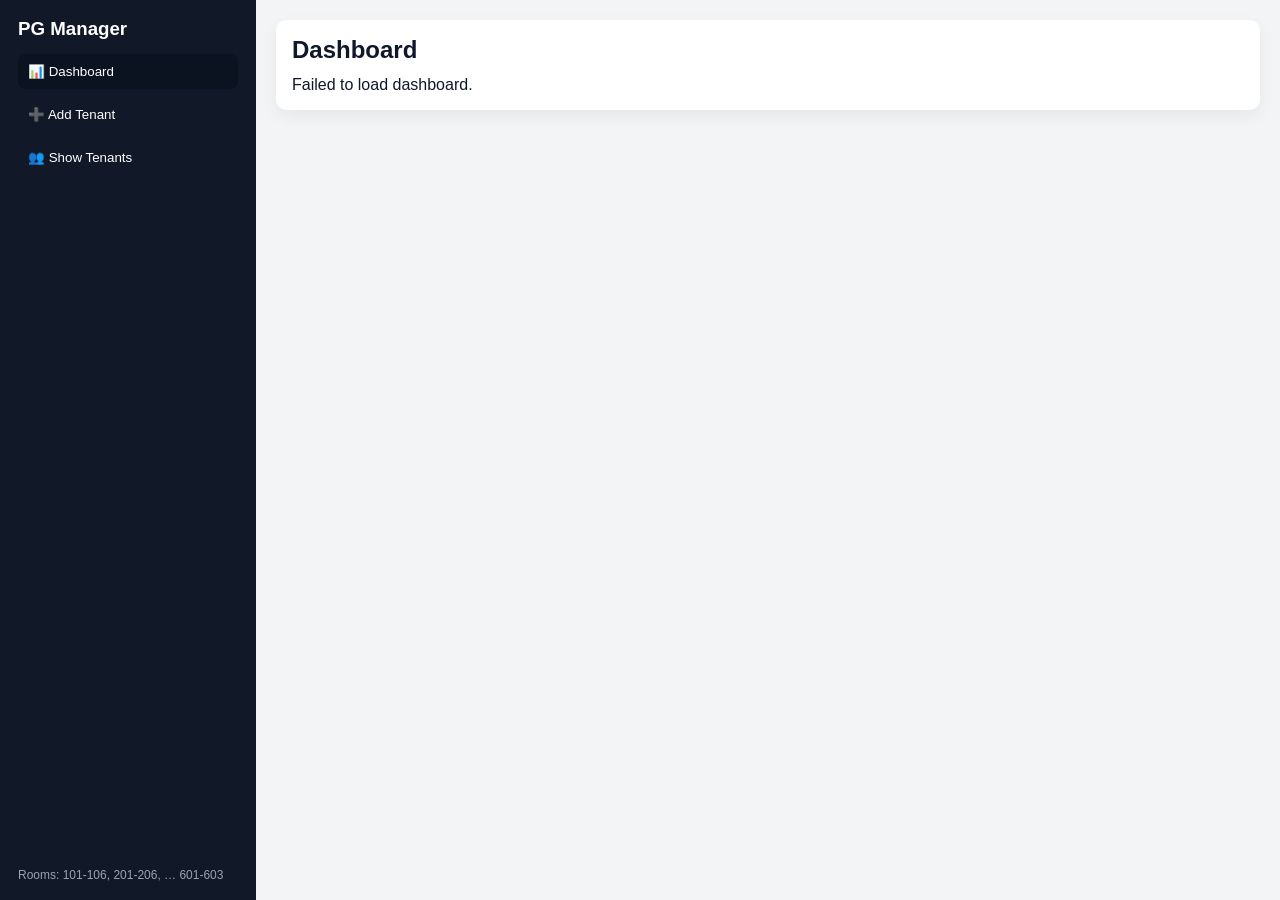
<file: index.html>
<!doctype html>
<html lang="en">
<head>
<meta charset="utf-8" />
<meta name="viewport" content="width=device-width,initial-scale=1" />
<title>PG Tenant Manager — Corrected UI</title>
<style>
  :root{ --accent:#0a84ff; --muted:#6b7280; }
  body{ margin:0; font-family:Inter,Arial,sans-serif; background:#f3f4f6; color:#0f172a; }
  .container{ display:flex; min-height:100vh; }
  .sidebar{ width:220px; background:#111827; color:#fff; padding:18px; display:flex; flex-direction:column; gap:8px; }
  .sidebar button{ background:transparent; color:inherit; border:none; padding:10px; text-align:left; border-radius:8px; cursor:pointer; }
  .sidebar button.active{ background:#0b1220; }
  .main{ flex:1; padding:20px; }
  .card{ background:#fff; padding:16px; border-radius:10px; box-shadow:0 6px 18px rgba(15,23,42,0.06); margin-bottom:16px; }
  .row{ display:grid; grid-template-columns:repeat(2,1fr); gap:12px; }
  label{ display:block; margin-bottom:6px; color:var(--muted); font-size:13px; }
  input,select{ width:100%; padding:10px; border:1px solid #e6e7eb; border-radius:8px; background:#fff; }
  .btn{ background:var(--accent); color:#fff; padding:10px 14px; border-radius:8px; border:none; cursor:pointer; }
  .item{ display:flex; justify-content:space-between; align-items:center; padding:12px; border-radius:8px; background:#f9fafb; border:1px solid #e5e7eb; margin-bottom:10px; }
  .small-btn{ padding:6px 10px; border:none; border-radius:8px; cursor:pointer; margin-left:6px; font-size:13px; }
  .edit{ background:#059669; color:#fff; } .remove{ background:#ef4444; color:#fff; }
  .pagination button{ padding:6px 10px; margin:2px; border-radius:6px; border:1px solid #e6e7eb; background:#fff; cursor:pointer; }
  .pagination button.active{ background:var(--accent); color:#fff; }
  @media(max-width:900px){ .row{ grid-template-columns:1fr; } .sidebar{ display:none; } }
</style>
</head>
<body>
<div class="container">
  <aside class="sidebar">
    <h3 style="margin:0 0 6px 0">PG Manager</h3>
    <button id="nav-dashboard" onclick="showSection('dashboard')" class="active">📊 Dashboard</button>
    <button id="nav-add" onclick="showSection('add')">➕ Add Tenant</button>
    <button id="nav-list" onclick="showSection('list')">👥 Show Tenants</button>
    <div style="margin-top:auto; font-size:12px; color:#9ca3af">Rooms: 101-106, 201-206, … 601-603</div>
  </aside>

  <main class="main">
    <section id="section-dashboard" class="card">
      <h2 style="margin:0 0 12px 0">Dashboard</h2>
      <div id="dashboardContent">Loading...</div>
    </section>

    <section id="section-add" class="card" style="display:none">
      <h2 id="formTitle" style="margin:0 0 12px 0">➕ Add Tenant</h2>
      <form id="tenantForm" autocomplete="off">
        <input type="hidden" id="editRow" value="">
        <div class="row">
          <div>
            <label for="name">Name</label>
            <input id="name" type="text" required />
          </div>
          <div>
            <label for="phone">Phone</label>
            <input id="phone" type="text" required />
          </div>

          <div>
            <label for="moveIn">Move-in</label>
            <input id="moveIn" type="date" />
          </div>
          <div>
            <label for="moveOut">Move-out</label>
            <input id="moveOut" type="date" />
          </div>

          <div>
            <label for="rent">Monthly Rent</label>
            <input id="rent" type="number" />
          </div>
          <div>
            <label for="rentStatus">Rent Status</label>
            <select id="rentStatus"><option>Pending</option><option>Paid</option></select>
          </div>

          <div>
            <label for="room">Room</label>
            <select id="room" required></select>
          </div>
          <div>
            <label for="bed">Bed (1-4)</label>
            <select id="bed" required><option value="">Select</option><option>1</option><option>2</option><option>3</option><option>4</option></select>
          </div>
        </div>

        <div style="margin-top:12px; display:flex; gap:8px; align-items:center;">
          <button class="btn" type="submit" id="saveBtn">Save Tenant</button>
          <button type="button" id="clearBtn" style="background:#f3f4f6;border:1px solid #e6e7eb;padding:10px;border-radius:8px">Clear</button>
          <div id="formMsg" style="margin-left:12px;color:#065f46"></div>
        </div>
      </form>
    </section>

    <section id="section-list" class="card" style="display:none">
      <div style="display:flex;justify-content:space-between;align-items:center;margin-bottom:12px">
        <h2 style="margin:0">Tenants</h2>
        <div style="display:flex;gap:10px;align-items:center">
          <input id="search" placeholder="Search name/phone/room" style="padding:8px;border-radius:8px;border:1px solid #e6e7eb" />
          <select id="filterRoom" style="padding:8px;border-radius:8px;border:1px solid #e6e7eb"><option value="">All Rooms</option></select>
        </div>
      </div>

      <div id="tenantList"></div>
      <div id="pagination" class="pagination" style="margin-top:12px"></div>
    </section>
  </main>
</div>

<script>
/* ====== CONFIG: replace with your deployed Apps Script web app URL ====== */
const SCRIPT_URL = "https://script.google.com/macros/s/AKfycbyeYacsS876b0w1-pytYjPgo7XUAfsnLpkFoFgmPiOQDX0KunscC0ts5O57cUIDQ3zStA/exec";
/* ====================================================================== */

const ROOMS = ['101','102','103','104','105','106','201','202','203','204','205','206','301','302','303','304','305','306','401','402','403','404','405','406','501','502','503','504','505','506','601','602','603'];

let tenantData = []; // normalized
let currentPage = 1;
const itemsPerPage = 6;
let isSubmitting = false;

/* DOM refs */
const navDashboard = document.getElementById('nav-dashboard');
const navAdd = document.getElementById('nav-add');
const navList = document.getElementById('nav-list');

const sectionDashboard = document.getElementById('section-dashboard');
const sectionAdd = document.getElementById('section-add');
const sectionList = document.getElementById('section-list');

const tenantForm = document.getElementById('tenantForm');
const editRowInput = document.getElementById('editRow');
const formTitle = document.getElementById('formTitle');
const formMsg = document.getElementById('formMsg');
const saveBtn = document.getElementById('saveBtn');
const clearBtn = document.getElementById('clearBtn');

const searchInput = document.getElementById('search');
const filterRoom = document.getElementById('filterRoom');
const tenantListEl = document.getElementById('tenantList');
const paginationEl = document.getElementById('pagination');

/* init rooms */
function initRooms(){
  const roomSelect = document.getElementById('room');
  roomSelect.innerHTML = '<option value="">Select Room</option>';
  ROOMS.forEach(r => roomSelect.innerHTML += `<option value="${r}">${r}</option>`);
  filterRoom.innerHTML = '<option value="">All Rooms</option>';
  ROOMS.forEach(r => filterRoom.innerHTML += `<option value="${r}">${r}</option>`);
}
initRooms();

/* navigation */
function clearNav(){ navDashboard.classList.remove('active'); navAdd.classList.remove('active'); navList.classList.remove('active'); }
function showSection(which){
  clearNav();
  sectionDashboard.style.display = 'none';
  sectionAdd.style.display = 'none';
  sectionList.style.display = 'none';

  if(which === 'dashboard'){ navDashboard.classList.add('active'); sectionDashboard.style.display = 'block'; loadDashboard(); }
  else if(which === 'add'){ navAdd.classList.add('active'); sectionAdd.style.display = 'block'; resetForm(); }
  else { navList.classList.add('active'); sectionList.style.display = 'block'; loadTenants(); }
}
showSection('dashboard');

/* fetch wrapper */
async function apiFetch(action, opts = {}) {
  const url = `${SCRIPT_URL}?action=${action}`;
  const finalOpts = Object.assign({}, opts);
  if(finalOpts.body && typeof finalOpts.body === 'object'){
    finalOpts.headers = Object.assign({}, finalOpts.headers || {}, {'Content-Type':'application/json'});
    finalOpts.body = JSON.stringify(finalOpts.body);
  }
  const res = await fetch(url, finalOpts);
  if(!res.ok) throw new Error('Network error ' + res.status);
  const text = await res.text();
  try { return JSON.parse(text); } catch(e) { return text; }
}

/* Dashboard */
async function loadDashboard(){
  document.getElementById('dashboardContent').textContent = 'Loading...';
  try{
    const data = await apiFetch('dashboard', { method:'GET' });
    console.log('dashboard:', data);
    const floors = data.floors || {};
    const rooms = data.rooms || {};
    const rentStatus = data.rentStatus || { Paid:0, Pending:0 };
    const total = Object.values(floors).reduce((a,b)=>a+b,0) || 0;
    document.getElementById('dashboardContent').innerHTML = `
      <div style="display:flex;gap:12px;flex-wrap:wrap">
        <div class="card" style="flex:1;text-align:center"><div style="font-size:28px;font-weight:700">${total}</div><div>Total tenants</div></div>
        <div class="card" style="flex:1;text-align:center"><div style="font-size:22px;font-weight:700">${rentStatus.Paid||0}</div><div>Rent Paid</div></div>
        <div class="card" style="flex:1;text-align:center"><div style="font-size:22px;font-weight:700">${rentStatus.Pending||0}</div><div>Rent Pending</div></div>
      </div>
    `;
  } catch(err){
    console.error('loadDashboard error', err);
    document.getElementById('dashboardContent').textContent = 'Failed to load dashboard.';
  }
}

/* Load tenants */
async function loadTenants(){
  try{
    console.log('Fetching tenants...');
    const data = await apiFetch('list', { method:'GET' });
    console.log('RAW tenants response:', data);

    // normalize server array -> tenantData
    if(!Array.isArray(data)) {
      tenantData = Array.isArray(data.items) ? data.items : [];
    } else {
      tenantData = data;
    }

    // Normalize: ensure row (sheet row) exists and is numeric, id (RowId) exists
    tenantData = tenantData.map(r => {
      const rowNum = r.row || r.rowNum || (r.rowNumber ? r.rowNumber : null);
      const id = r.id || r.RowId || r.rowId || (rowNum ? String(rowNum) : '');
      return {
        row: Number(rowNum) || null,    // sheet row number (used for delete/edit)
        id: String(id||''),
        name: r.name || r.Name || '',
        phone: r.phone || r.Phone || '',
        moveIn: r.moveIn || r.MoveIn || r.movein || '',
        moveOut: r.moveOut || r.MoveOut || r.moveout || '',
        rent: r.rent || r.Rent || '',
        rentStatus: r.rentStatus || r.RentStatus || 'Pending',
        bed: String(r.bed || r.Bed || '').trim(),
        room: String(r.room || r.Room || '').trim()
      };
    });

    currentPage = 1;
    renderTenantList();
    populateFilterRoom();
  } catch(err){
    console.error('loadTenants error', err);
    tenantListEl.innerHTML = '<div style="color:#b91c1c">Failed to load tenants — check SCRIPT_URL/deployment.</div>';
  }
}

/* Render list */
function renderTenantList(){
  try{
    const q = (searchInput.value || '').trim().toLowerCase();
    const froom = filterRoom.value || '';

    let list = tenantData.slice();
    if(froom) list = list.filter(t => t.room === froom);
    if(q) list = list.filter(t => (t.name||'').toLowerCase().includes(q) || (t.phone||'').toLowerCase().includes(q) || (t.room||'').includes(q));

    const total = list.length;
    const pages = Math.max(1, Math.ceil(total / itemsPerPage));
    if(currentPage > pages) currentPage = pages;
    const start = (currentPage - 1) * itemsPerPage;
    const pageData = list.slice(start, start + itemsPerPage);

    tenantListEl.innerHTML = '';
    if(pageData.length === 0) {
      tenantListEl.innerHTML = '<div style="padding:12px;color:#6b7280">No tenants found</div>';
    } else {
      pageData.forEach(t => {
        const rowHtml = document.createElement('div');
        rowHtml.className = 'item';
        rowHtml.innerHTML = `
          <div>
            <strong>${escapeHtml(t.name)}</strong><br>
            ${escapeHtml(t.phone)} • Room ${escapeHtml(t.room)} • Bed ${escapeHtml(t.bed)} • ${escapeHtml(t.rentStatus)}
          </div>
          <div>
            <button class="small-btn edit" onclick="startEdit(${t.row})">Edit</button>
            <button class="small-btn remove" onclick="softDelete(${t.row})">Delete</button>
          </div>
        `;
        tenantListEl.appendChild(rowHtml);
      });
    }

    // pagination
    paginationEl.innerHTML = '';
    for(let i=1;i<=pages;i++){
      const b = document.createElement('button');
      b.textContent = i;
      if(i === currentPage) b.classList.add('active');
      b.onclick = ()=>{ currentPage = i; renderTenantList(); };
      paginationEl.appendChild(b);
    }
  } catch(err){
    console.error('renderTenantList error', err);
    tenantListEl.innerHTML = '<div style="color:#b91c1c">Error rendering list</div>';
  }
}

/* populate filter rooms (rooms that exist in data) */
function populateFilterRoom(){
  const present = Array.from(new Set(tenantData.map(t=>t.room).filter(Boolean))).sort();
  filterRoom.innerHTML = '<option value="">All Rooms</option>';
  present.forEach(r=> filterRoom.innerHTML += `<option value="${r}">${r}</option>`);
}

/* start edit: prefill Add form — uses sheet row number to find record */
function startEdit(rowNum){
  const t = tenantData.find(x => Number(x.row) === Number(rowNum));
  if(!t){ alert('Tenant not found'); return; }

  document.getElementById('name').value = t.name || '';
  document.getElementById('phone').value = t.phone || '';
  document.getElementById('moveIn').value = t.moveIn || '';
  document.getElementById('moveOut').value = t.moveOut || '';
  document.getElementById('rent').value = t.rent || '';
  document.getElementById('rentStatus').value = t.rentStatus || 'Pending';
  document.getElementById('room').value = t.room || '';
  document.getElementById('bed').value = t.bed || '';
  editRowInput.value = t.row || '';

  formTitle.textContent = '✏️ Edit Tenant';
  saveBtn.textContent = 'Update Tenant';

  showSection('add');
  formMsg.textContent = 'Editing — make changes and Save';
}

/* reset form */
function resetForm(){
  tenantForm.reset();
  editRowInput.value = '';
  formTitle.textContent = '➕ Add Tenant';
  saveBtn.textContent = 'Save Tenant';
  formMsg.textContent = '';
}

/* Save (Add or Edit) — sends row for edit */
tenantForm.addEventListener('submit', async (ev) => {
  ev.preventDefault();
  if(isSubmitting) return;
  isSubmitting = true;
  saveBtn.disabled = true;

  try{
    await loadTenants(); // refresh for validation

    const payload = {
      name: document.getElementById('name').value.trim(),
      phone: document.getElementById('phone').value.trim(),
      moveIn: document.getElementById('moveIn').value || '',
      moveOut: document.getElementById('moveOut').value || '',
      rent: document.getElementById('rent').value || '',
      rentStatus: document.getElementById('rentStatus').value || 'Pending',
      room: document.getElementById('room').value,
      bed: document.getElementById('bed').value
    };

    if(!payload.name || !payload.phone || !payload.room || !payload.bed){
      formMsg.style.color = '#b91c1c';
      formMsg.textContent = 'Please fill required fields';
      return;
    }

    const editingRow = editRowInput.value ? Number(editRowInput.value) : null;
    const occupants = tenantData.filter(t => t.room === payload.room && t.row !== editingRow).length;
    if(occupants >= 4){
      formMsg.style.color = '#b91c1c';
      formMsg.textContent = 'Room already has 4 tenants';
      return;
    }

    const bedTaken = tenantData.some(t => t.room === payload.room && String(t.bed) === String(payload.bed) && t.row !== editingRow);
    if(bedTaken){
      formMsg.style.color = '#b91c1c';
      formMsg.textContent = 'Selected bed is already occupied';
      return;
    }

    if(editingRow){
      payload.row = editingRow; // send sheet row number to backend
      await apiFetch('edit', { method:'POST', body: payload });
      formMsg.style.color = '#065f46';
      formMsg.textContent = 'Tenant updated';
    } else {
      await apiFetch('add', { method:'POST', body: payload });
      formMsg.style.color = '#065f46';
      formMsg.textContent = 'Tenant added';
    }

    resetForm();
    await loadTenants();
    showSection('list');

  } catch(err){
    console.error('save error', err);
    formMsg.style.color = '#b91c1c';
    formMsg.textContent = 'Save failed — check deployment';
  } finally {
    isSubmitting = false;
    saveBtn.disabled = false;
    setTimeout(()=> formMsg.textContent = '', 2500);
  }
});

/* Soft delete using sheet row number */
async function softDelete(rowNum){
  if(!confirm('Mark tenant deleted? You can restore later from sheet if needed.')) return;
  try{
    await fetch(`${SCRIPT_URL}?action=delete&id=${encodeURIComponent(rowNum)}`);
    await loadTenants();
    formMsg.style.color = '#065f46';
    formMsg.textContent = 'Tenant marked deleted';
    setTimeout(()=> formMsg.textContent = '', 2000);
  } catch(err){
    console.error('delete error', err);
    formMsg.style.color = '#b91c1c';
    formMsg.textContent = 'Delete failed';
  }
}

/* helpers */
function escapeHtml(s){ if(!s) return ''; return String(s).replace(/[&<>"']/g, c => ({'&':'&amp;','<':'&lt;','>':'&gt;','"':'&quot;',"'":'&#39;'}[c])); }
searchInput.addEventListener('input', ()=>{ currentPage = 1; renderTenantList(); });
filterRoom.addEventListener('change', ()=>{ currentPage = 1; renderTenantList(); });
clearBtn.addEventListener('click', ()=> resetForm());

/* initial bootstrap */
(async function init(){
  try{ await loadTenants(); await loadDashboard(); } catch(e){ console.warn(e); }
})();

// expose functions for inline onclick handlers
window.startEdit = startEdit;
window.softDelete = softDelete;
window.showSection = showSection;

</script>
</body>
</html>
</file>
